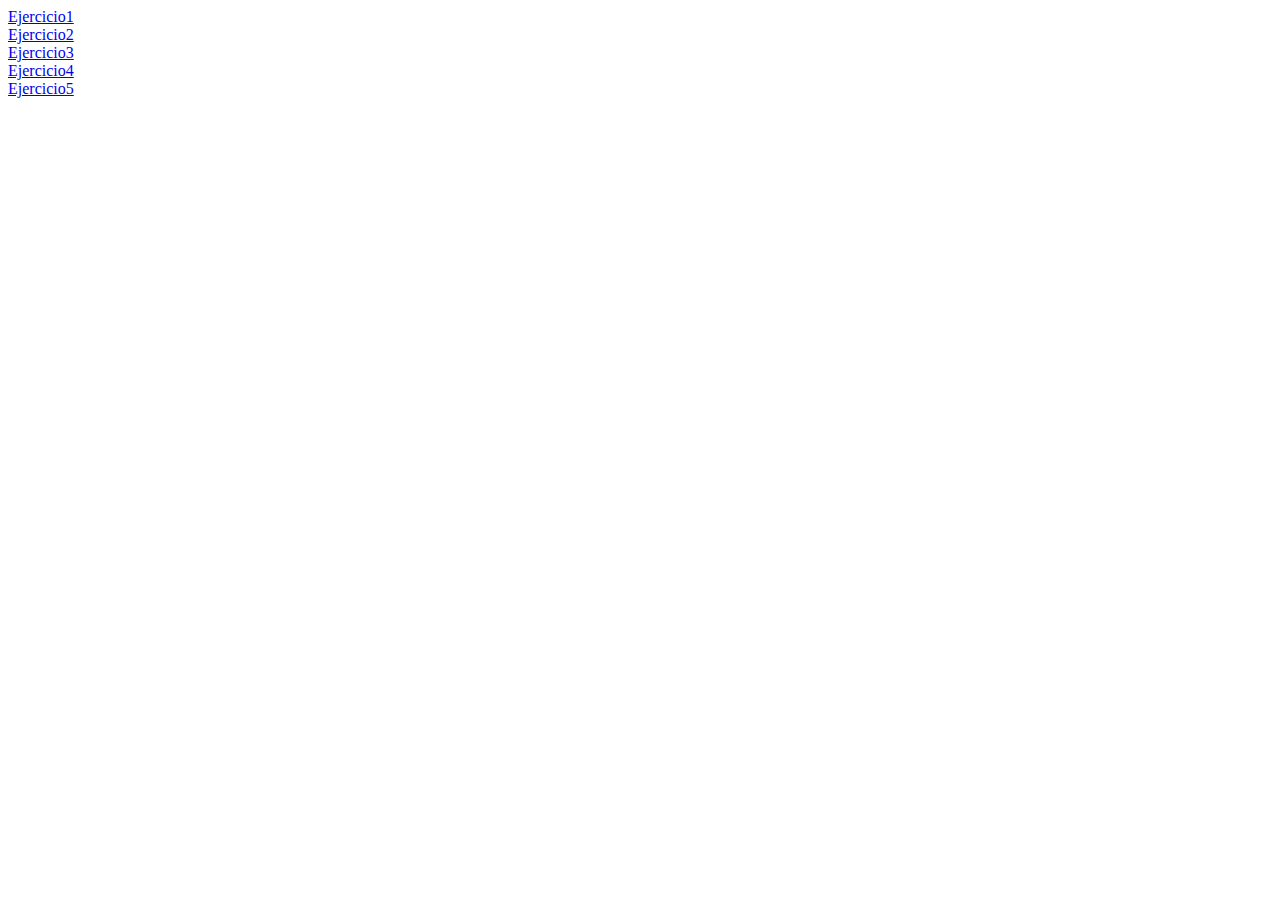
<file: index.html>
<!DOCTYPE html>
<html lang="en">
<head>
    <meta charset="UTF-8">
    <meta name="viewport" content="width=device-width, initial-scale=1.0">
    <title>Document</title>
</head>
<body>
    <a href="ejercicio1.html">Ejercicio1</a><br>
    <a href="ejercicio2.html">Ejercicio2</a><br>
    <a href="ejercicio3.html">Ejercicio3</a><br>
    <a href="ejercicio4.html">Ejercicio4</a><br>
    <a href="ejercicio5.html">Ejercicio5</a><br>
</body>
</html>
</file>
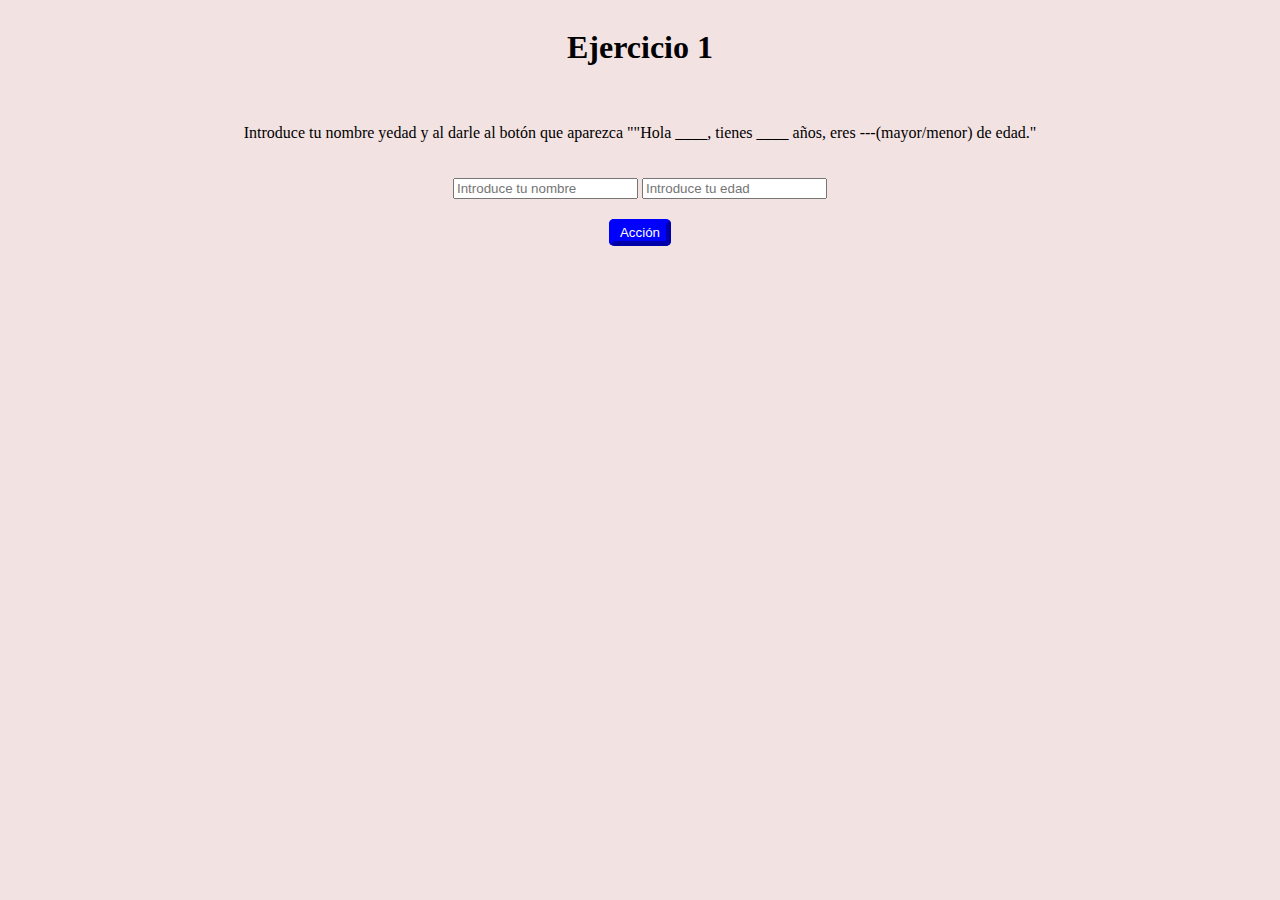
<file: ejercicio1.html>
<!DOCTYPE html>
<html lang="en">
<head>
    <meta charset="UTF-8">
    <meta name="viewport" content="width=device-width, initial-scale=1.0">
    <title>Nombre completo</title>
    <link rel="stylesheet" href="styles.css">
</head>
<body>
    <h1>Ejercicio 1</h1>
    <p>Introduce tu nombre yedad y al darle al botón que aparezca ""Hola ____, tienes ____ años, eres ---(mayor/menor) de edad."</p>
    <form class="">
        <input type="text" id="nombre" placeholder="Introduce tu nombre">
        <input type="number" id="edad" placeholder="Introduce tu edad">
    </form>
    <button class="boton" id="boton">Acción</button>
    <p id="resultado"></p>

    <script src="ejercicio1.js"></script>
    
</body>
</html>
</file>
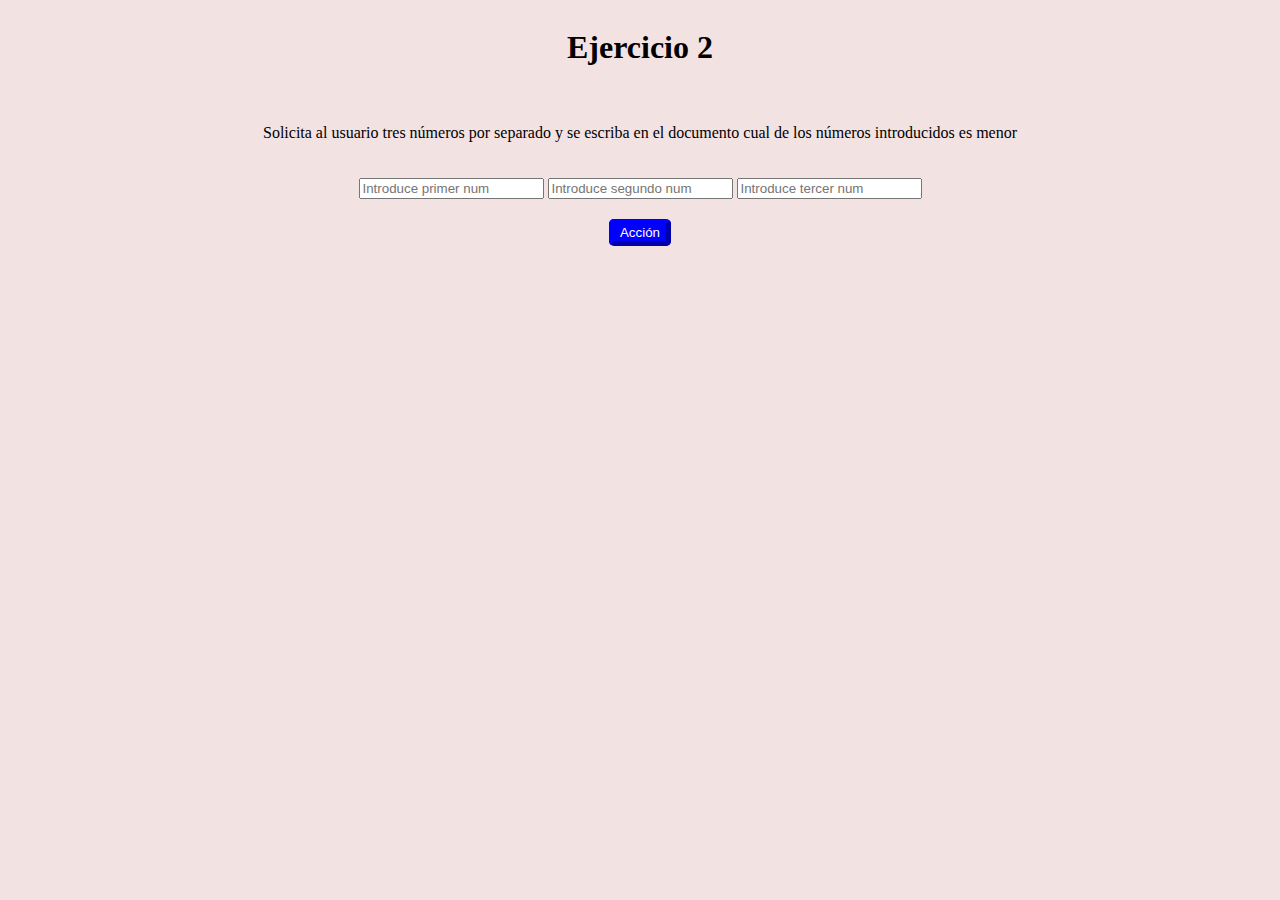
<file: ejercicio2.html>
<!DOCTYPE html>
<html lang="en">
<head>
    <meta charset="UTF-8">
    <meta name="viewport" content="width=device-width, initial-scale=1.0">
    <title>menor numero</title>
    <link rel="stylesheet" href="styles.css">
</head>
<body>
    <h1>Ejercicio 2</h1>
    <p>Solicita al usuario tres números por separado y se escriba en el documento cual de los números introducidos es menor</p>
    <form class="">
        <input type="number" id="num1" placeholder="Introduce primer num">
        <input type="number" id="num2" placeholder="Introduce segundo num">
        <input type="number" id="num3" placeholder="Introduce tercer num">
    </form>
    <button class="boton" id="boton">Acción</button>
    <p id="resultado"></p>

    <script src="ejercicio2.js"></script>
    
</body>
</html>
</file>
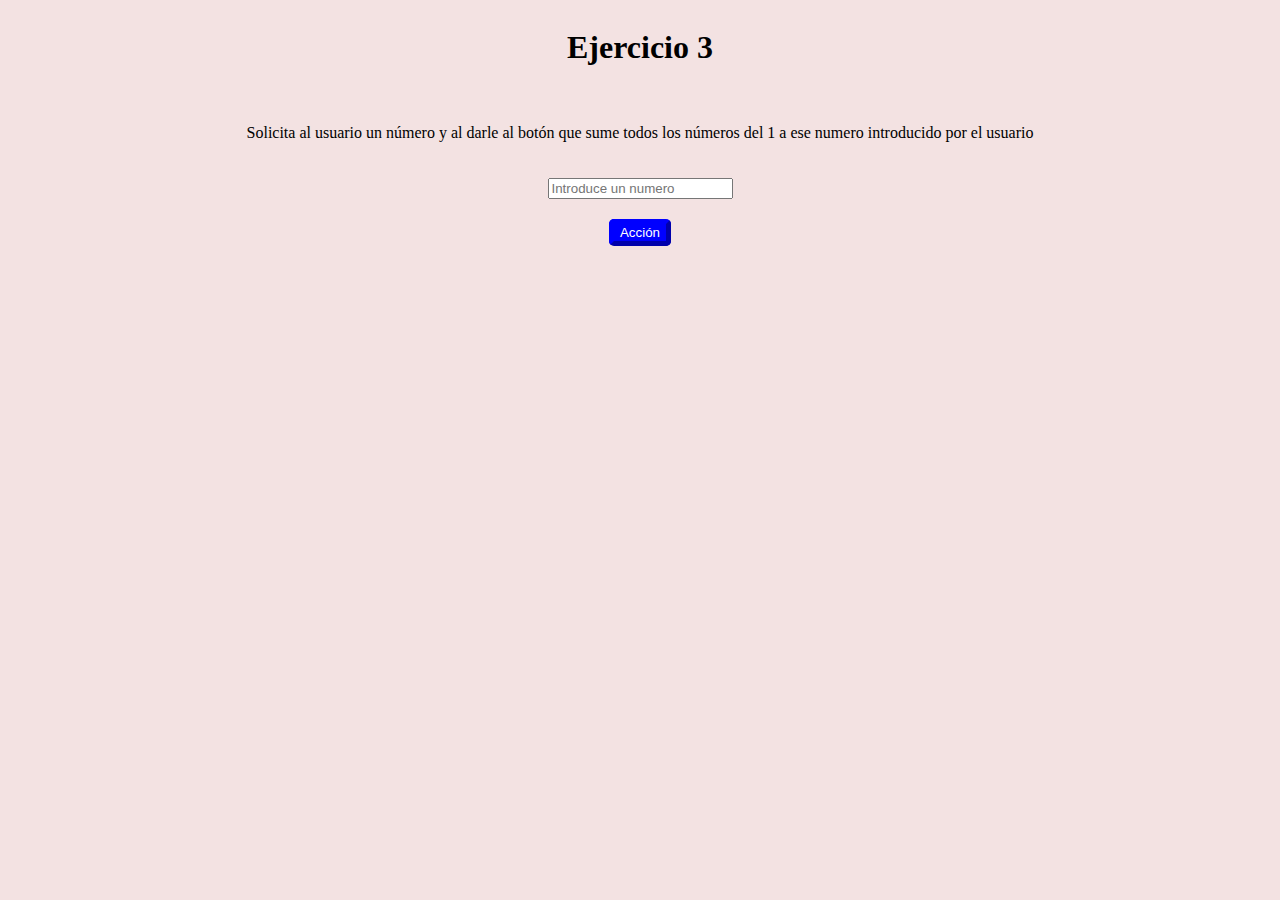
<file: ejercicio3.html>
<!DOCTYPE html>
<html lang="en">
<head>
    <meta charset="UTF-8">
    <meta name="viewport" content="width=device-width, initial-scale=1.0">
    <title>suma numérica</title>
    <link rel="stylesheet" href="styles.css">
</head>
<body>
    <h1>Ejercicio 3</h1>
    <p>Solicita al usuario un número y al darle al botón que sume todos los números del 1 a ese numero introducido por el usuario</p>
    <form class="">
        <input type="number" id="num1" placeholder="Introduce un numero">
    </form>
    <button class="boton" id="boton">Acción</button>
    <p id="resultado"></p>

    <script src="ejercicio3.js"></script>
    
</body>
</html>
</file>
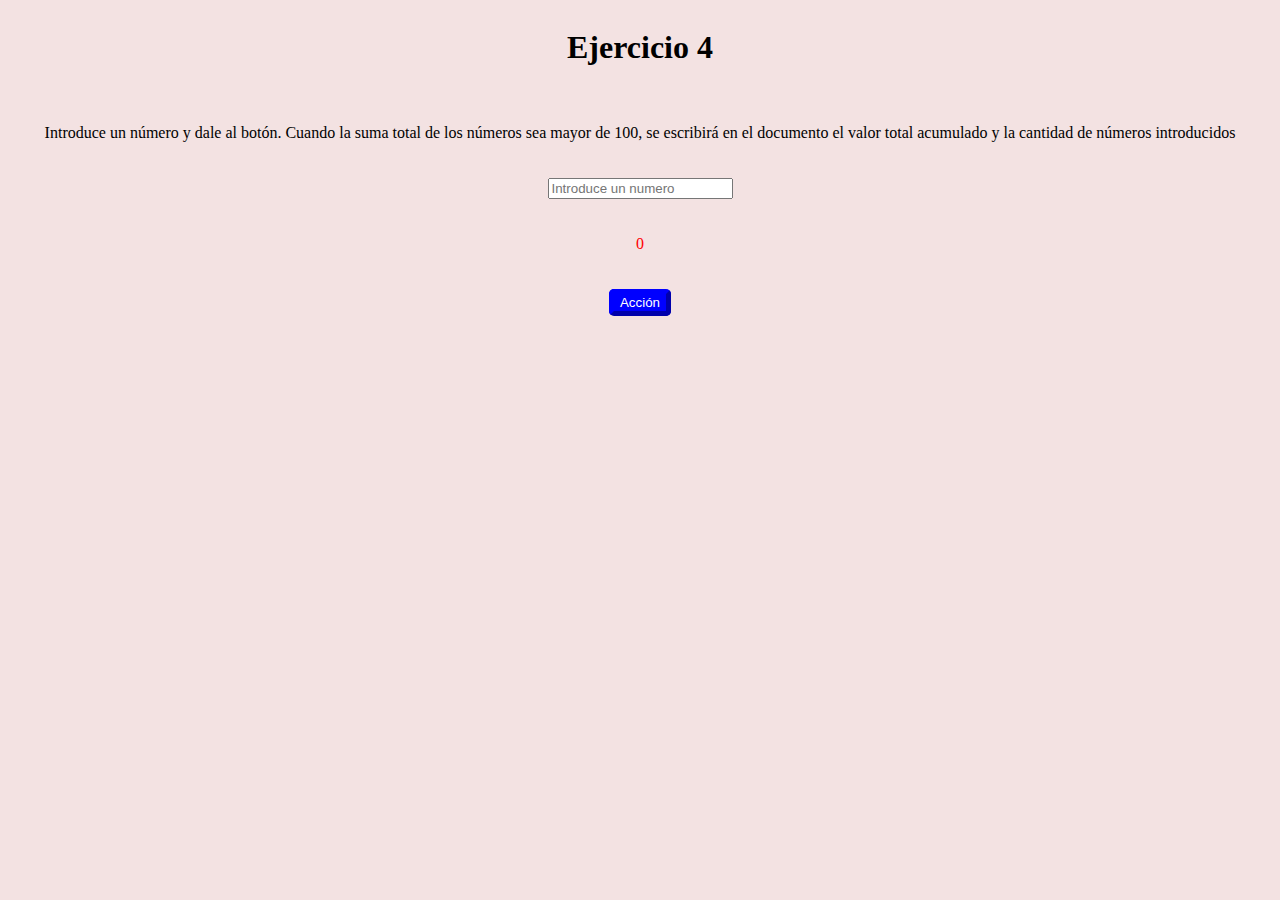
<file: ejercicio4.html>
<!DOCTYPE html>
<html lang="en">

<head>
    <meta charset="UTF-8">
    <meta name="viewport" content="width=device-width, initial-scale=1.0">
    <title>suma numérica</title>
    <link rel="stylesheet" href="styles.css">
</head>

<body>
    <h1>Ejercicio 4</h1>
    <p>Introduce un número y dale al botón. Cuando la suma total de los números sea mayor de 100, se escribirá en el documento el valor total acumulado y la cantidad de números introducidos
    </p>
    <form class="">
        <input type="number" id="num" placeholder="Introduce un numero">
    </form>
    <p id="total" style="color: red;">0</p>
    <button class="boton" id="boton">Acción</button>
    <p id="resultado"></p>
    

    <script src="ejercicio4.js"></script>

</body>

</html>
</file>
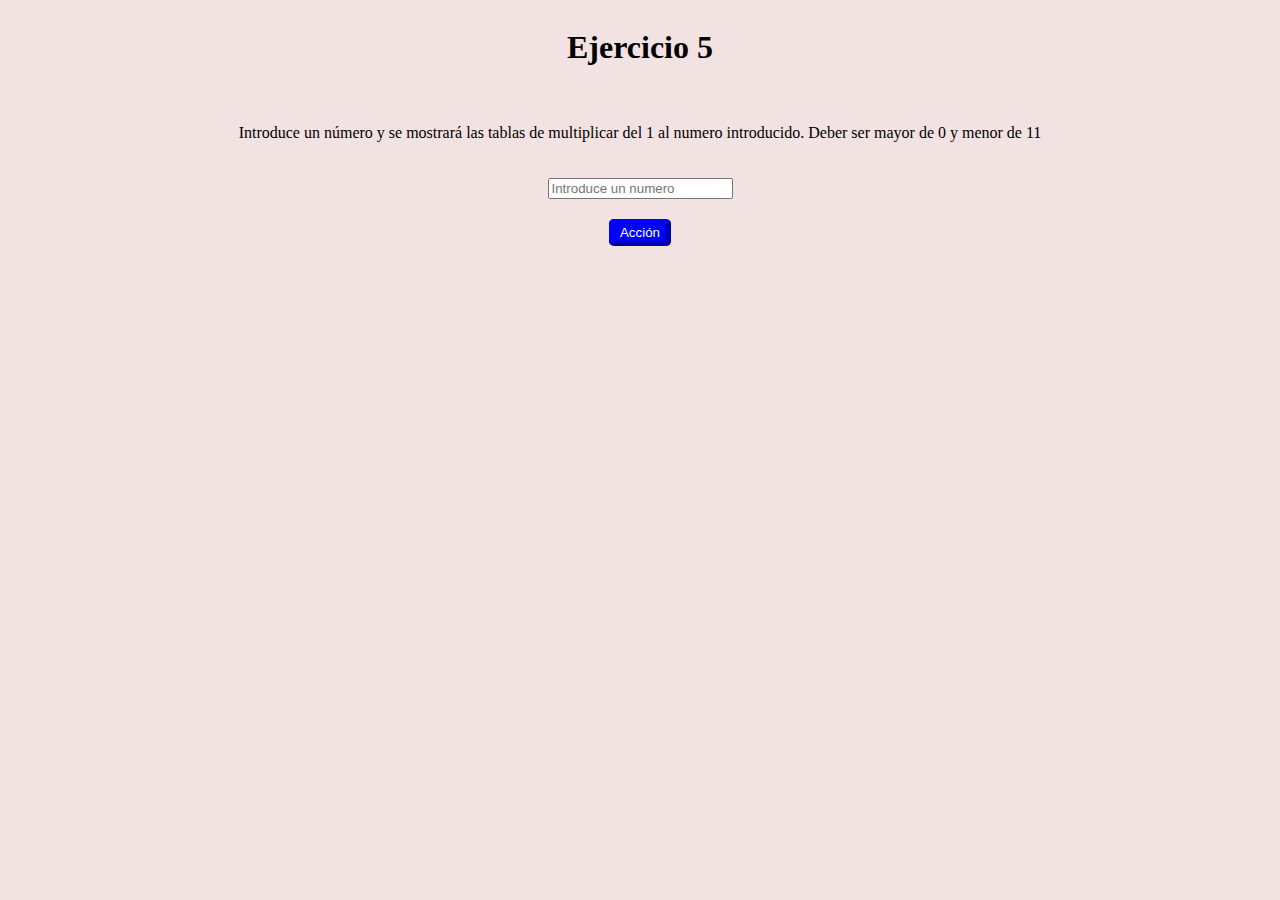
<file: ejercicio5.html>
<!DOCTYPE html>
<html lang="en">

<head>
    <meta charset="UTF-8">
    <meta name="viewport" content="width=device-width, initial-scale=1.0">
    <title>suma numérica</title>
    <link rel="stylesheet" href="styles.css">
</head>

<body>
    <h1>Ejercicio 5</h1>
    <p>Introduce un número y se mostrará las tablas de multiplicar del 1 al numero introducido. Deber ser mayor de 0 y menor de 11
    </p>
    <form class="">
        <input type="number" id="num" placeholder="Introduce un numero">
    </form>
    <button class="boton" id="boton">Acción</button>
    <div id="contenedortablas" class="contenedor"></div>
    

    <script src="ejercicio5.js"></script>

</body>

</html>
</file>
<file: styles.css>
body {
  display: flex;
  flex-direction: column;               
  justify-content: center;  
  align-items: center;        
  gap: 20px;                           
  background-color: rgb(243, 226, 226);  
}
.boton{
    color: white;
    background-color: blue;
    border-radius: 5px;
    border-width: 5px;
    border-color: blue;
}
.tabla {
  display: flex;
  flex-direction: column;
  border-radius: 10px;
  background-color: rgb(26, 26, 185);
  padding: 10px;
  border: 5px solid rgb(0, 0, 0);
}
.multiplicacion {
  margin: 0;
  color: white;

}
.contenedor {
  display: flex;
  flex-direction: row-reverse;
  gap: 10px;
}
</file>
